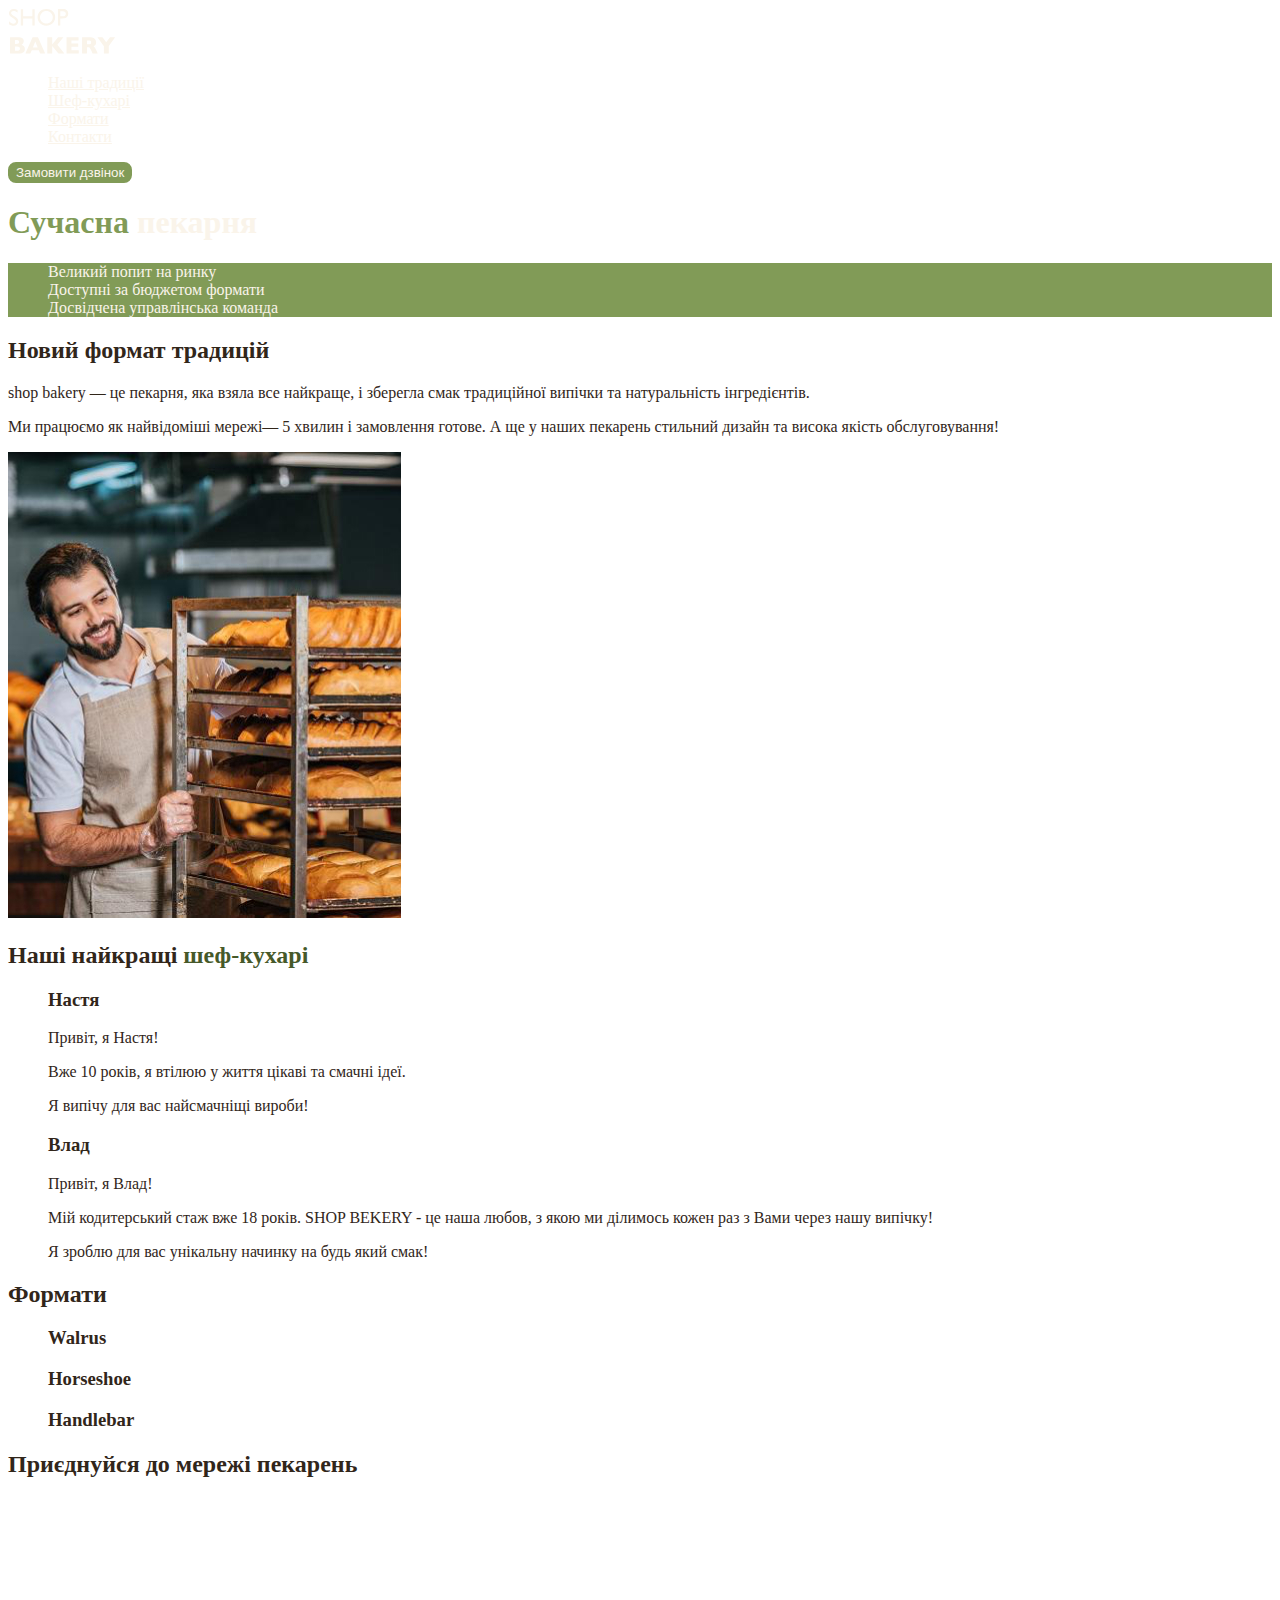
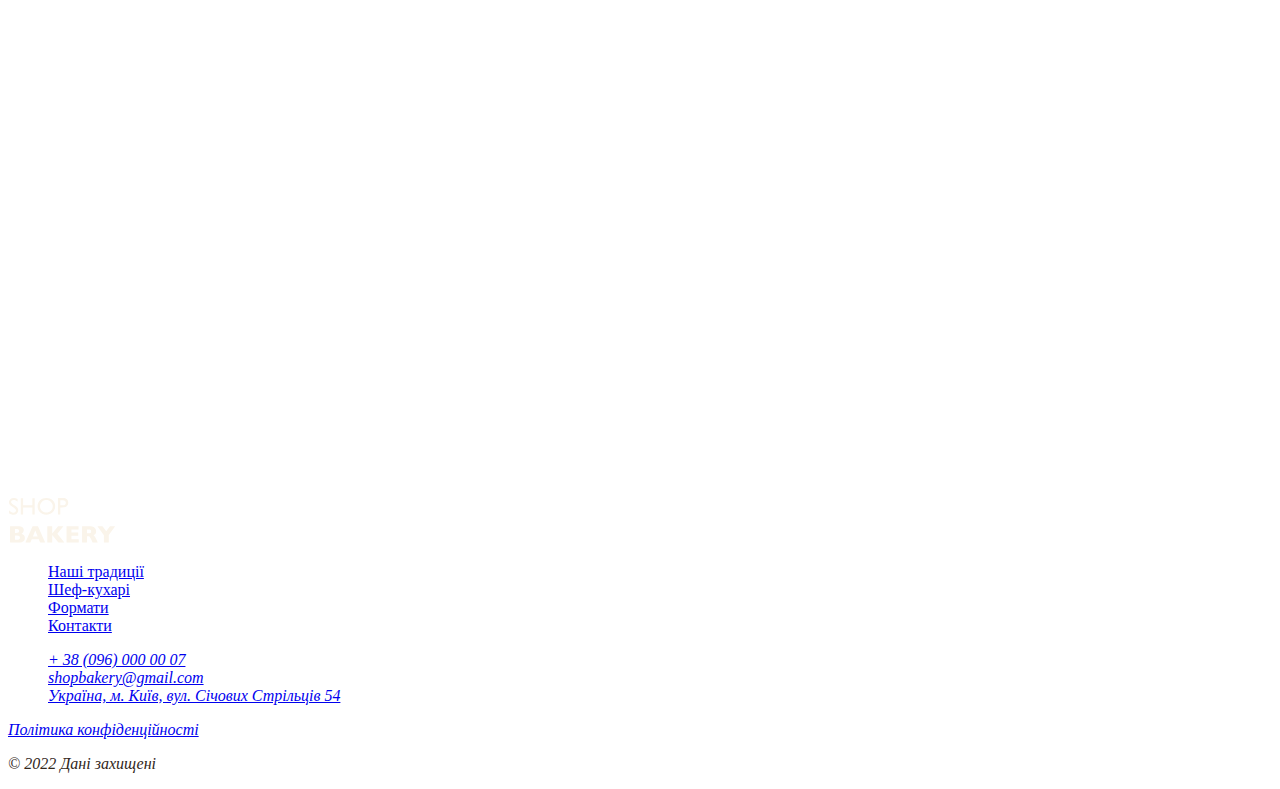
<file: index.html>
<!DOCTYPE html>
<html lang="uk">
  <head>
    <meta charset="UTF-8" />
    <meta name="viewport" content="width=device-width, initial-scale=1.0" />
    <title>Сучасна пекарня</title>
    <link rel="stylesheet" href="/css/style.css" />
  </head>
  <body>
    <header>
      <nav>
        <a href="./">
          <img src="./Images/logo.svg" alt="Логотип cучасної пекарні" />
        </a>
        <ul>
          <li><a class="link" href="#traditions-section">Наші традиції</a></li>
          <li><a class="link" href="#chef-section">Шеф-кухарі</a></li>
          <li><a class="link" href="#formats-section">Формати</a></li>
          <li><a class="link" href="#contact-section">Контакти</a></li>
        </ul>
      </nav>
      <button class="button" type="button">Замовити дзвінок</button>
    </header>
    <main>
      <section>
        <h1 class="hero-title"><span class="accent">Сучасна</span> пекарня</h1>
      </section>
      <section id="traditions-section">
        <ul class="advantages-list">
          <li>Великий попит на ринку</li>
          <li>Доступні за бюджетом формати</li>
          <li>Досвідчена управлінська команда</li>
        </ul>
        <h2 class="section-title">Новий формат традицій</h2>
        <p>
          <span>shop bakery</span> — це пекарня, яка взяла все найкраще, і
          зберегла смак традиційної випічки та натуральність інгредієнтів.
        </p>
        <p>
          Ми працюємо як найвідоміші мережі—
          <span>5 хвилин і замовлення готове.</span>
          А ще у наших пекарень стильний дизайн та висока якість обслуговування!
        </p>
        <img
          src="./Images/pakarman.jpg"
          alt="чоловік пекар дивисться на батони із посмішкою "
        />
      </section>
      <section id="chef-section">
        <h2 class="section-title">
          Наші найкращі <span class="accent">шеф-кухарі</span>
        </h2>
        <ul>
          <li>
            <article>
              <h3>Настя</h3>
              <p>Привіт, я Настя!</p>
              <p>Вже 10 років, я втілюю у життя цікаві та смачні ідеї.</p>
              <p>Я випічу для вас найсмачніщі вироби!</p>
            </article>
          </li>
          <li>
            <article>
              <h3>Влад</h3>
              <p>Привіт, я Влад!</p>
              <p>
                Мій кодитерський стаж вже 18 років. SHOP BEKERY - це наша любов,
                з якою ми ділимось кожен раз з Вами через нашу випічку!
              </p>
              <p>Я зроблю для вас унікальну начинку на будь який смак!</p>
            </article>
          </li>
        </ul>
      </section>
      <section id="formats-section">
        <h2 class="section-title">Формати</h2>
        <ul>
          <li>
            <article>
              <h3 lang="en">Walrus</h3>
            </article>
          </li>
          <li>
            <article>
              <h3 lang="en">Horseshoe</h3>
            </article>
          </li>
          <li>
            <article>
              <h3 lang="en">Handlebar</h3>
            </article>
          </li>
        </ul>
      </section>
      <section id="contact-section">
        <h2 class="section-title">Приєднуйся до мережі пекарень</h2>
        <iframe
          src="https://www.google.com/maps/embed?pb=!1m18!1m12!1m3!1d2540.1640531314047!2d30.491233500000003!3d50.4566697!2m3!1f0!2f0!3f0!3m2!1i1024!2i768!4f13.1!3m3!1m2!1s0x40d4ce637bfe1717%3A0x5370c2254ad1b952!2z0LLRg9C70LjRhtGPINCh0ZbRh9C-0LLQuNGFINCh0YLRgNGW0LvRjNGG0ZbQsiwgNTQsINCa0LjRl9CyLCAwMjAwMA!5e0!3m2!1suk!2sua!4v1712479877187!5m2!1suk!2sua"
          width="603"
          height="595"
          style="border: 0"
          allowfullscreen=""
          loading="lazy"
          referrerpolicy="no-referrer-when-downgrade"
        ></iframe>
      </section>
    </main>
    <footer>
      <nav>
        <a href="#">
          <img src="./Images/logo.svg" alt="Логотип cучасної пекарні" />
        </a>
        <ul>
          <li><a href="#">Наші традиції</a></li>
          <li><a href="#">Шеф-кухарі</a></li>
          <li><a href="#">Формати</a></li>
          <li><a href="#">Контакти</a></li>
        </ul>
      </nav>
      <address>
        <ul>
          <li><a href="tel:+380960000007">+ 38 (096) 000 00 07</a></li>
          <li>
            <a href="mailto:shopbakery@gmail.com">shopbakery@gmail.com</a>
          </li>
          <li>
            <a href="https://maps.app.goo.gl/bNLhWQoTSSUKi5g5A" target="_blank"
              >Україна, м. Київ, вул. Січових Стрільців 54
            </a>
          </li>
          <li><a href="#"></a></li>
          <!--facebook icon-->
          <li><a href="#"></a></li>
          <!--inst icon-->
        </ul>
        <a href="#" target="_blank">Політика конфіденційності</a>
        <p>© 2022 Дані захищені</p>
      </address>
    </footer>
  </body>
</html>
</file>
<file: css/style.css>
:root {
  --color-primery-dark: #31261a;
  --color-primery-light: #faf4ea;
  --color-brand-dark: #465929;
  --color-brand-light: #819b57;
}
/* Base */
body {
  color: var(--color-primery-dark);
}

ul {
  list-style-type: none;
}
/* Button */
.button {
  color: var(--color-primery-light);
  background-color: var(--color-brand-light);
  border: 2px solid var(--color-brand-light);
  border-radius: 8px;
  cursor: pointer;
}
.button:hover {
  color: #465929;
  background-color: transparent;
}
/* Link */
.link {
  color: var(--color-primery-light);
}
.link:hover {
  color: var(--color-brand-light);
}
/* Hero section */
.hero-title {
  color: var(--color-primery-light);
}
.hero-title .accent {
  color: var(--color-brand-light);
}
/*Advantages section*/
.advantages-list {
  color: var(--color-primery-light);
  background-color: var(--color-brand-light);
}
.section-title .accent {
  color: var(--color-brand-dark);
}
</file>
